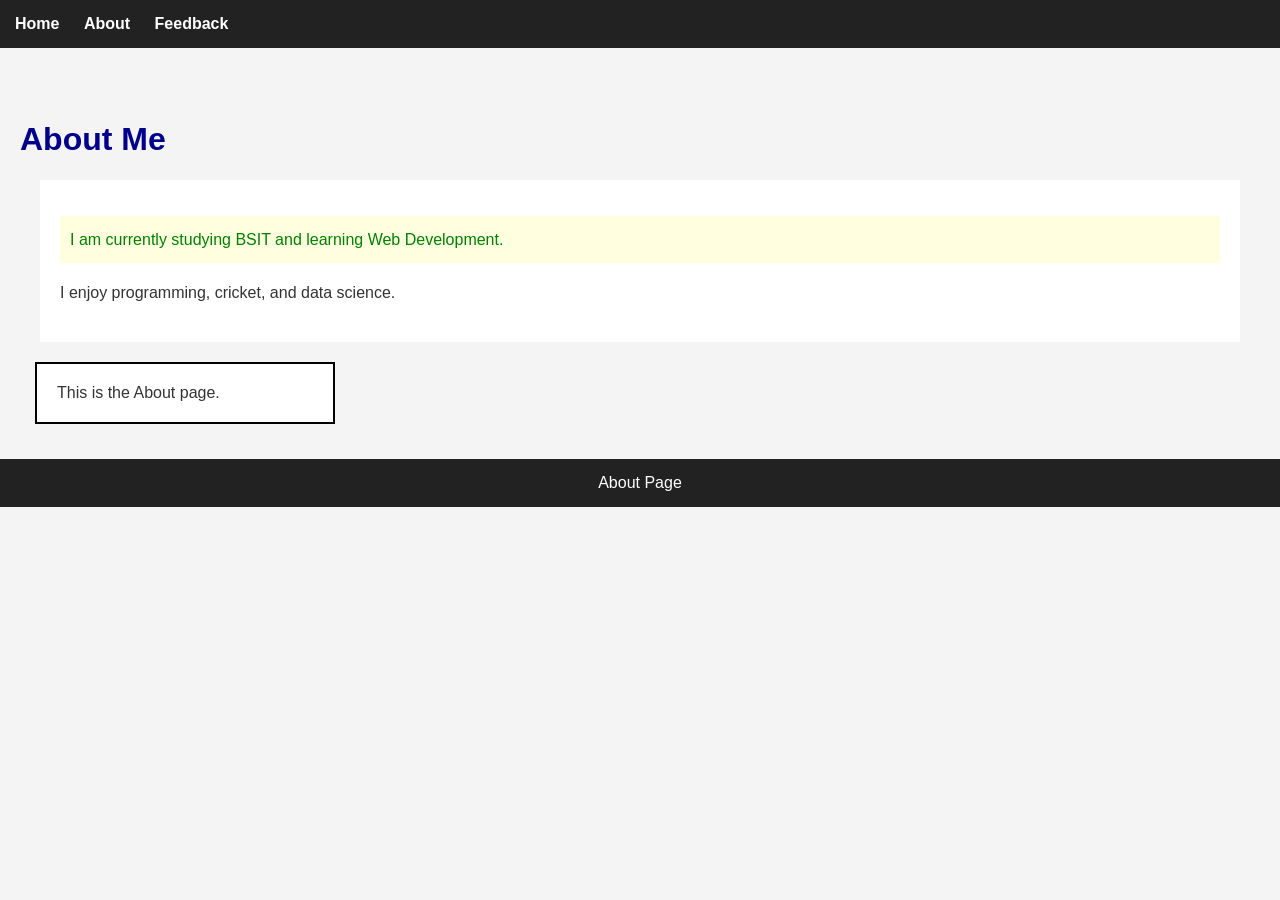
<file: about.html>
<!DOCTYPE html>
<html lang="en">

<head>

<meta charset="UTF-8">

<meta name="viewport" content="width=device-width, initial-scale=1.0">

<title>About</title>

<link rel="stylesheet" href="style.css">

</head>

<body>

<nav>

<a href="index.html">Home</a>

<a href="about.html">About</a>

<a href="feedback.html">Feedback</a>

</nav>

<div class="main-content">

<h1>About Me</h1>

<div class="content">

<p class="highlight">

I am currently studying BSIT and learning Web Development.

</p>

<p>

I enjoy programming, cricket, and data science.

</p>

</div>

<div class="box">

This is the About page.

</div>

</div>

<footer>

About Page

</footer>

</body>

</html>
</file>
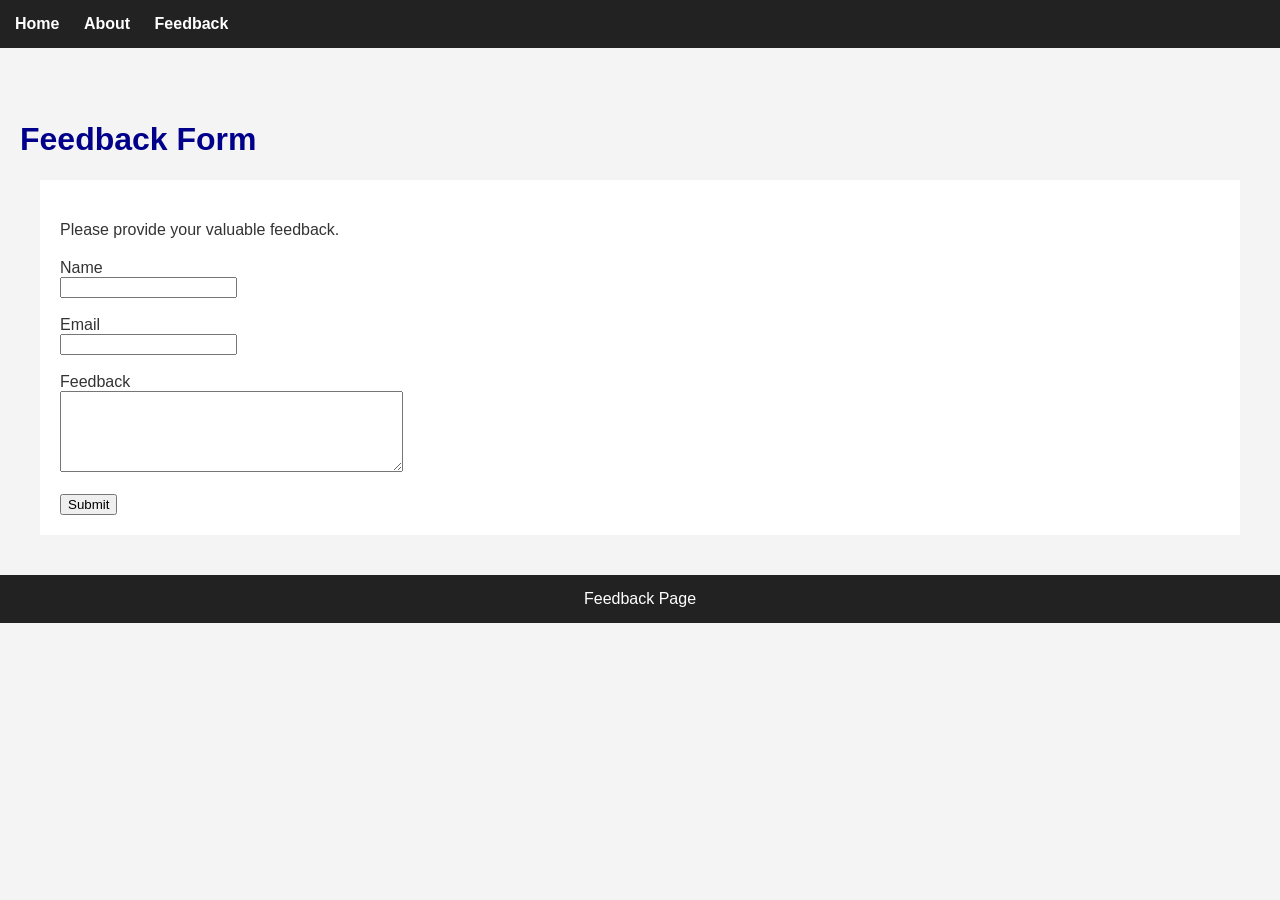
<file: feedback.html>
<!DOCTYPE html>
<html lang="en">

<head>

<meta charset="UTF-8">

<meta name="viewport" content="width=device-width, initial-scale=1.0">

<title>Feedback</title>

<link rel="stylesheet" href="style.css">

</head>

<body>

<nav>

<a href="index.html">Home</a>

<a href="about.html">About</a>

<a href="feedback.html">Feedback</a>

</nav>

<div class="main-content">

<h1>Feedback Form</h1>

<div class="content">

<p>

Please provide your valuable feedback.

</p>

<form>

<label>Name</label>

<br>

<input type="text">

<br><br>

<label>Email</label>

<br>

<input type="email">

<br><br>

<label>Feedback</label>

<br>

<textarea rows="5" cols="40"></textarea>

<br><br>

<button>Submit</button>

</form>

</div>

</div>

<footer>

Feedback Page

</footer>

</body>

</html>
</file>
<file: style.css>
/* Body */

body{

margin:0;

padding:0;

font-family:Arial, Helvetica, sans-serif;

background-color:#f4f4f4;

color:#333;

}

/* Navigation */

nav{

background:#222;

padding:15px;

position:fixed;

top:0;

width:100%;

z-index:1000;

}

nav a{

color:white;

text-decoration:none;

margin-right:20px;

font-weight:bold;

}

nav a:hover{

color:yellow;

}

/* Heading */

h1,h2{

color:darkblue;

}

/* ID Selector */

#main-heading{

color:crimson;

text-align:center;

}

/* Element Selector */

p{

font-size:16px;

line-height:1.7;

}

/* Class Selector */

.highlight{

background:lightyellow;

padding:10px;

color:green;

}

/* Content */

.content{

background:white;

padding:20px;

margin:20px;

}

/* Span */

.special{

color:red;

font-weight:bold;

}

/* Box Model */

.box{

width:300px;

padding:20px;

border:2px solid black;

margin:15px;

box-sizing:border-box;

background:white;

}

/* Relative */

.main-content{

position:relative;

margin-top:80px;

padding:20px;

}

/* Absolute */

.important{

position:absolute;

top:20px;

right:20px;

background:orange;

padding:10px;

color:white;

}

/* Sticky */

.sticky-heading{

position:sticky;

top:80px;

background:gold;

padding:10px;

}

/* Footer */

footer{

background:#222;

color:white;

text-align:center;

padding:15px;

}
</file>
